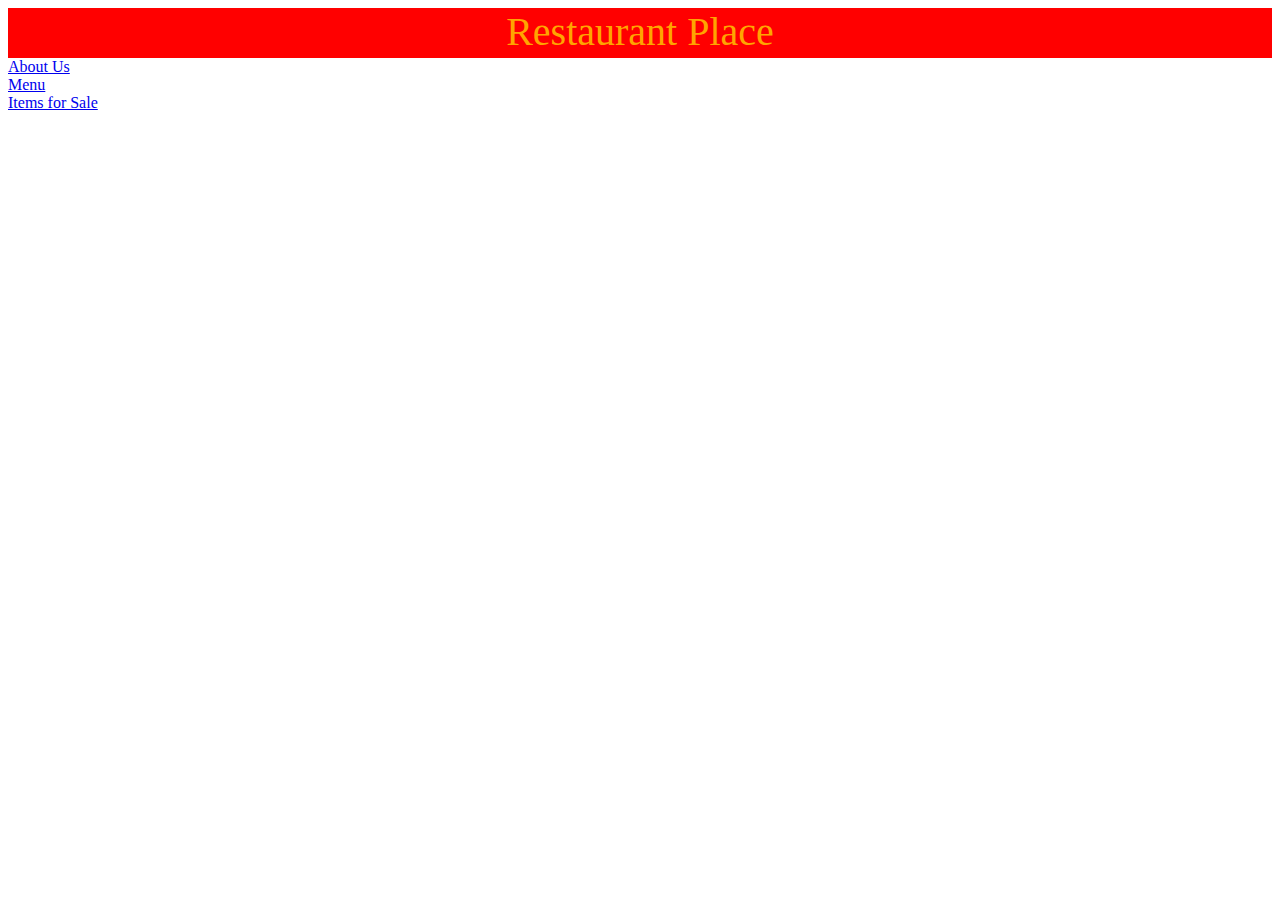
<file: index.html>
<!DOCTYPE html>
<html>
    <head>
      <link rel="stylesheet"
        type="text/css"
        href="style.css">  
      <div class="Header">Restaurant Place</div>
    </head>
    <body>
      <a href="about.html">About Us</a><br>
      <a href="menu.html">Menu</a><br>
      <a href="forsale.html">Items for Sale</a><br>
    </body>
</html>
</file>
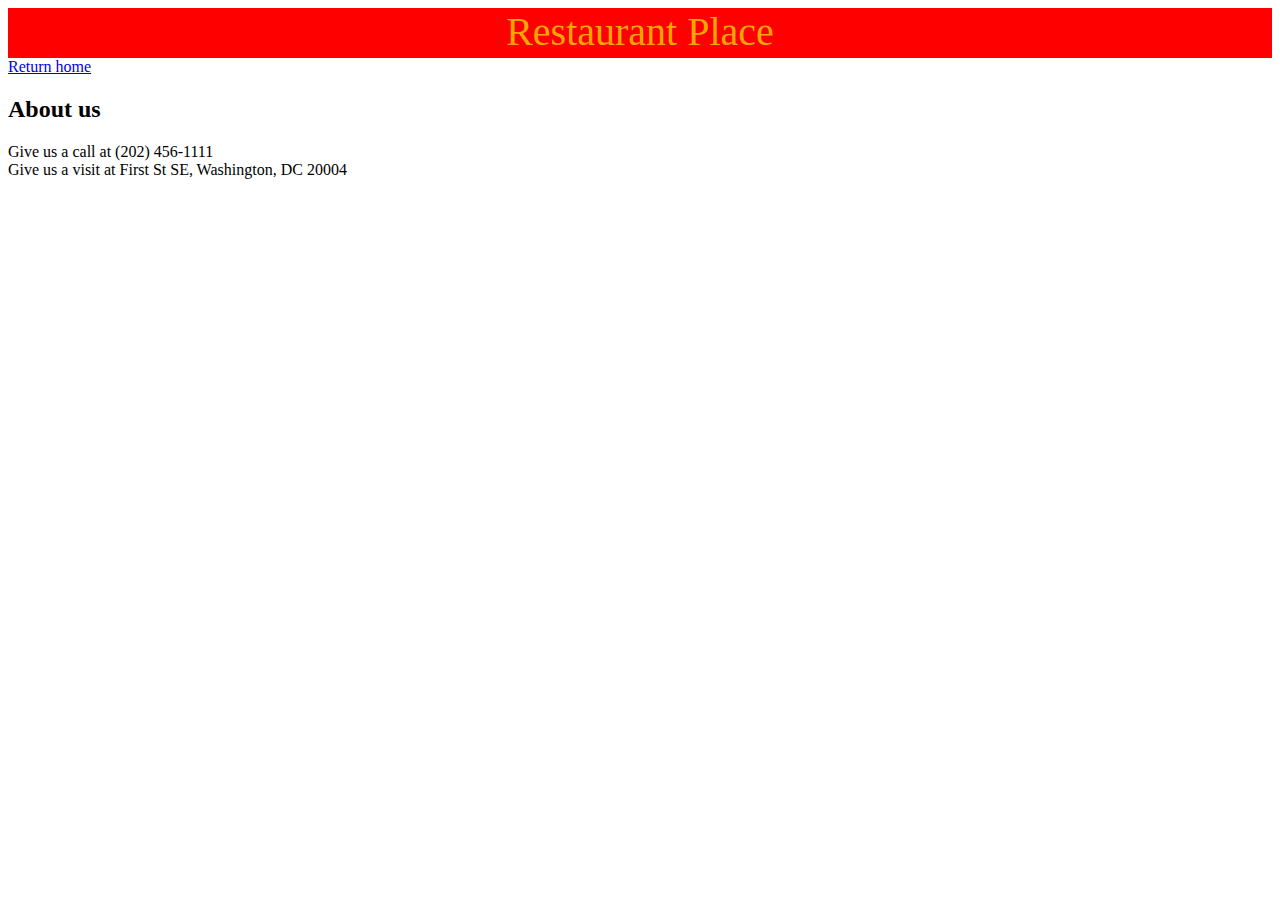
<file: about.html>
<!DOCTYPE html>
<html>
    <head>
      <link rel="stylesheet"
        type="text/css"
        href="style.css">  
      <div class="Header">Restaurant Place</div>
    </head>
    <body>
      <a href="index.html">Return home</a><br>

      <h2>About us</h2>
      Give us a call at (202) 456-1111<br>
      Give us a visit at First St SE, Washington, DC 20004<br>
    </body>
</html>
</file>
<file: style.css>
div.Header{
  background-color:red;
  height:50px;
  text-align:center;
  font-size:40px;
  color:orange;
}
</file>
